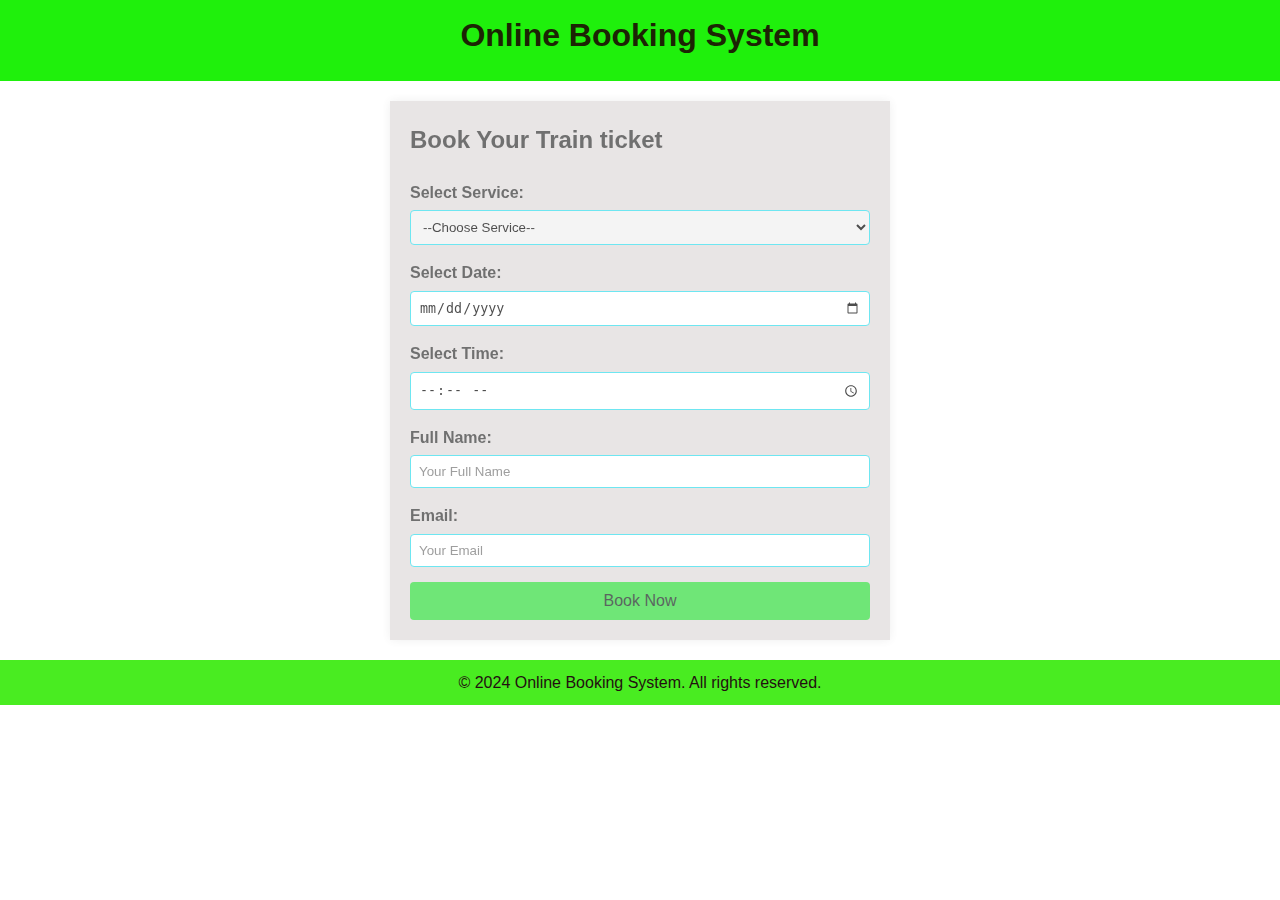
<file: index.html>
<!DOCTYPE html>
<html lang="en">
<head>
    <meta charset="UTF-8">
    <meta name="viewport" content="width=device-width, initial-scale=1.0">
    <title>Online Booking System</title>
    <link rel="stylesheet" href="styles.css">
</head>
<body>
    <header>
        <h1>Online Booking System</h1>
    </header>

    <section class="booking-form">
        <h2>Book Your Train ticket</h2>
        <form action="submit.html" method="POST">
            <div class="form-group">
                <label for="service">Select Service:</label>
                <select id="service" name="service" required>
                    <option value="">--Choose Service--</option>
                    <option value="general">General</option>
                    <option value="first class">First class</option>
                    <option value="sleeper">sleeper</option>
                </select>
            </div>

            <div class="form-group">
                <label for="date">Select Date:</label>
                <input type="date" id="date" name="date" required>
            </div>

            <div class="form-group">
                <label for="time">Select Time:</label>
                <input type="time" id="time" name="time" required>
            </div>

            <div class="form-group">
                <label for="name">Full Name:</label>
                <input type="text" id="name" name="name" placeholder="Your Full Name" required>
            </div>

            <div class="form-group">
                <label for="email">Email:</label>
                <input type="email" id="email" name="email" placeholder="Your Email" required>
            </div>

            <button type="submit">Book Now</button>
        </form>
    </section>

    <footer>
        <p>&copy; 2024 Online Booking System. All rights reserved.</p>
    </footer>
</body>
</html>
</file>
<file: styles.css>
/* Basic reset */
* {
    margin: 0;
    padding: 0;
    box-sizing: border-box;
}

body {
    font-family: Arial, sans-serif;
    line-height: 1.6;
    background-image: url(https://img.freepik.com/free-photo/steam-train-chugs-through-mountain-forest-scene-generative-ai_188544-8072.jpg);
    background-repeat: no-repeat;
    background-size: 100%;
    color: #333;
}

header {
    background-color: #1ff00c;
    color: rgb(28, 36, 4);
    padding: 10px 0;
    text-align: center;
}

h1 {
    margin-bottom: 10px;
}

.booking-form {
    max-width: 500px;
    margin: 20px auto;
    padding: 20px;
    background: rgb(222, 218, 218);
    box-shadow: 0 0 10px rgba(0, 0, 0, 0.1);
    opacity: 0.7;
    }

.booking-form h2 {
    margin-bottom: 20px;
}

.form-group {
    margin-bottom: 15px;
}

.form-group label {
    display: block;
    margin-bottom: 5px;
    font-weight: bold;
}

.form-group input, 
.form-group select {
    width: 100%;
    padding: 8px;
    border: 1px solid #30dbeb;
    border-radius: 4px;
}

button {
    width: 100%;
    padding: 10px;
    background-color: #32db3d;
    color: rgb(18, 36, 27);
    border: none;
    border-radius: 4px;
    font-size: 16px;
    cursor: pointer;
}

button:hover {
    background-color: #45a049;
}

footer {
    text-align: center;
    padding: 10px 0;
    background-color: #49ec21;
    color: rgb(35, 16, 16);
    position: absolute;
    bottom: 10;
    width: 100%;
}
</file>
